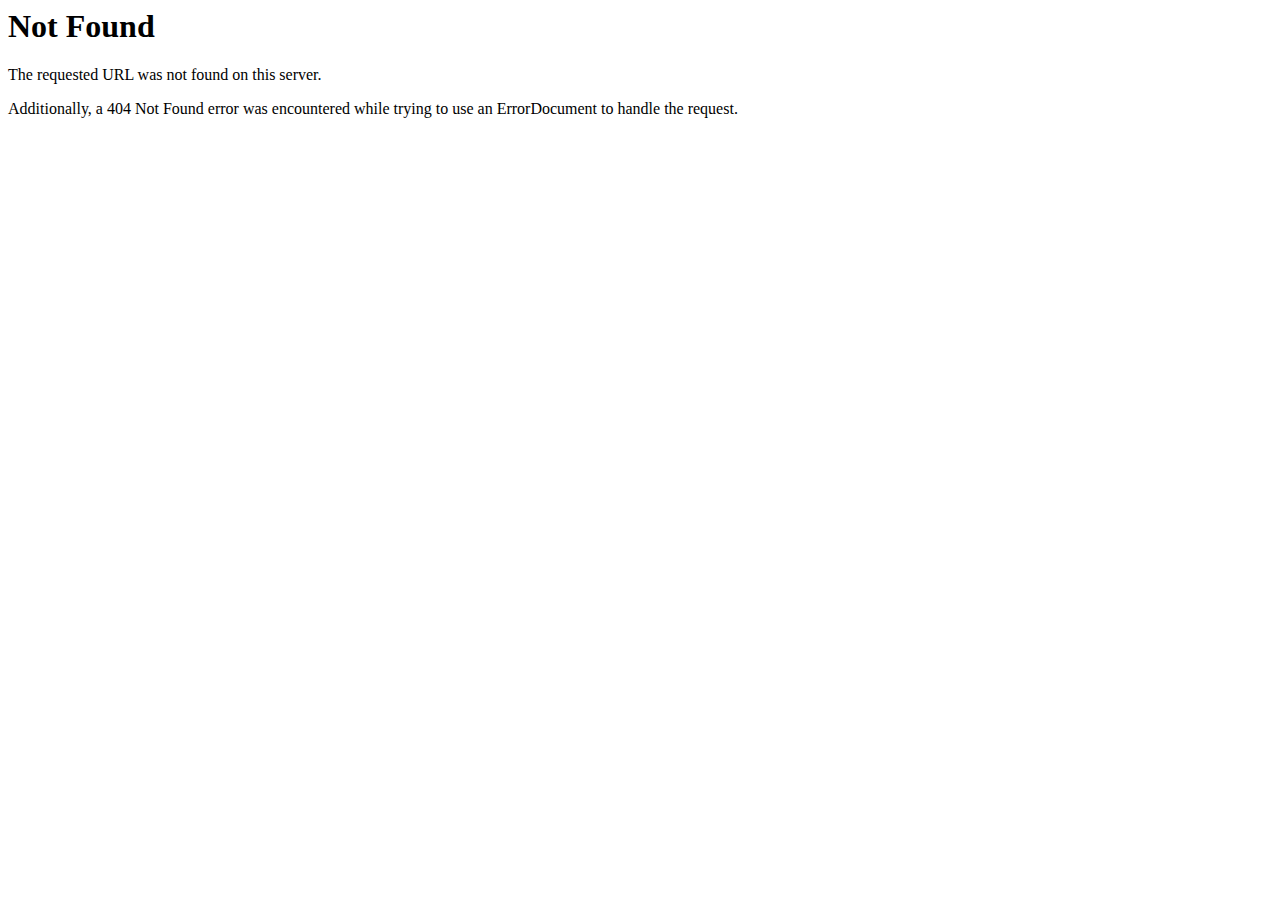
<file: www.doniasamirghanem.com/google_analytics_auto.html>
<!DOCTYPE HTML PUBLIC "-//IETF//DTD HTML 2.0//EN">
<html><head>
<title>404 Not Found</title>
</head><body>
<h1>Not Found</h1>
<p>The requested URL was not found on this server.</p>
<p>Additionally, a 404 Not Found
error was encountered while trying to use an ErrorDocument to handle the request.</p>
</body></html>
</file>
